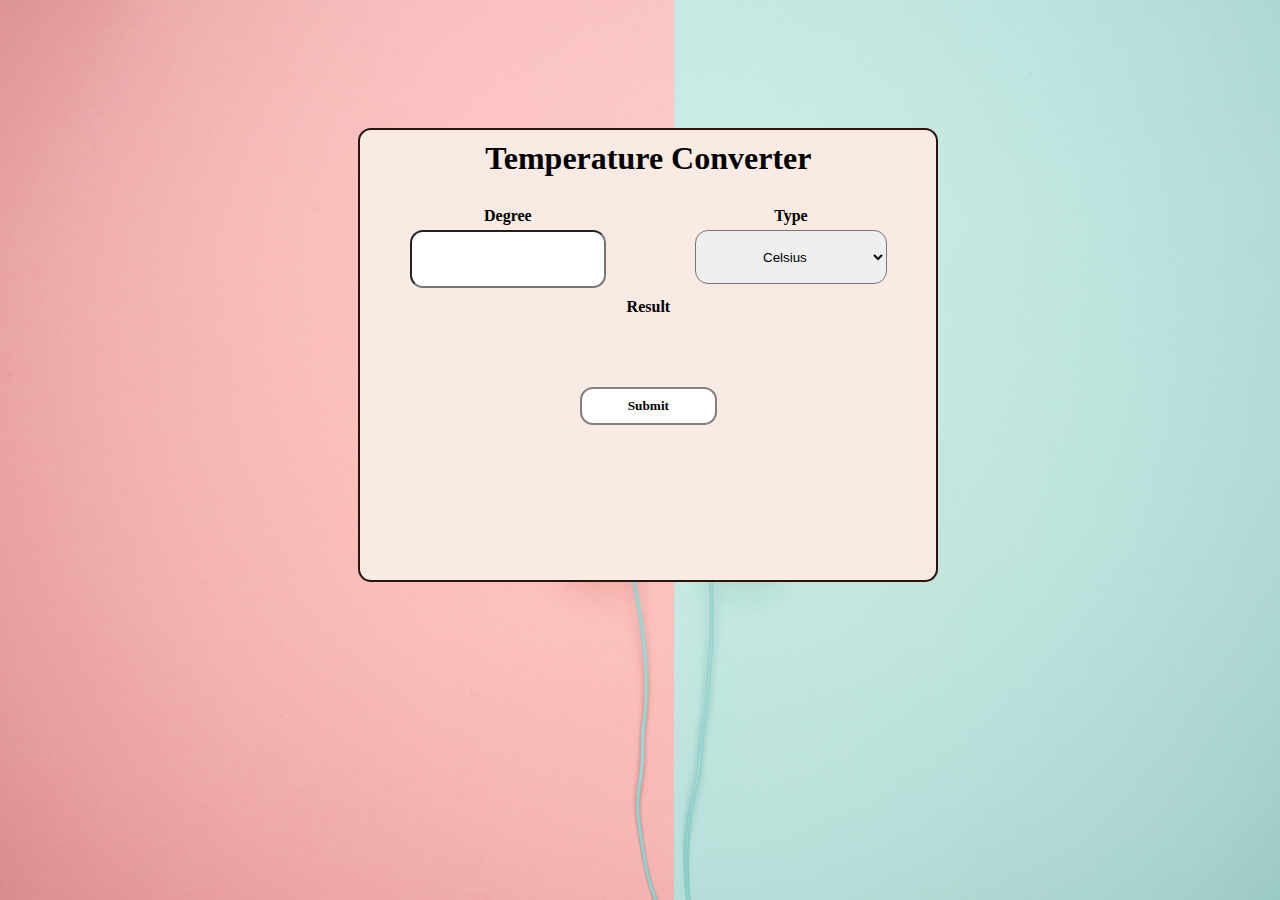
<file: TASK-2/temperature_converter.html>
<!DOCTYPE html>
<html lang="en">

<head>
    <meta charset="UTF-8">
    <meta http-equiv="X-UA-Compatible" content="IE=edge">
    <meta name="viewport" content="width=device-width, initial-scale=1.0">
    <title>Temperature Converter</title>
    <link rel="stylesheet" href="temperature_converter.css">
</head>

<body>
    <div class="main">
        <div class="box">

            <div class="heading">
                <h1>
                    Temperature Converter
                </h1>
            </div>
            <form>
                <div class="content">
                    <div class="inputtype">
                        <div class="input">
                            <h4>Degree</h4>
                            <input type="number" id="degree">
                        </div>
                        <div class="input">
                            <h4>Type</h4>
                            <select name="type" id="convert">
                                <option value="1">Celsius</option>
                                <option value="2">Fahrenheit</option>
                            </select>
                        </div>
                    </div>
                    <div id="result" class="output">
                        <h4>Result</h4>
                        <h4 id="res">
                        </h4>
                    </div>
                    <span id="btn" class="submit" onclick="celltofar()">
                       <div class="sub">
                           <h5>
                            Submit
                           </h5>
                       </div>
                    </span>
                </div>
            </form>
        </div>
    </div>
</body>
<script type="text/javascript">
    // function print(){
    //     document.getElementById("res").innerHTML="do not see with that
     //much concentration";
    // }
    let degree=0;
     degree = document.getElementById("degree");
    let convert = document.querySelector('#convert');
    function celltofar() {
        if (convert.value == 2) {
            let output = (parseFloat(degree.value) * 9 / 5) + 32;
            document.getElementById("res").innerHTML = output+" °F";
            console.log(convert);
        } else {
            let output = (parseFloat((degree.value) - 32) * 5 / 9);
            document.getElementById("res").innerHTML = output+" °C";
            console.log(convert);
        }
    }
    // oninput="celltofar()"
</script>


</html>
</file>
<file: TASK-2/temperature_converter.css>
*{
    margin: 0;
    padding: 0;
}
.main{
    justify-content: center;
    align-items: center;
    height: 100vh;
    width:100;
    background-image:url(temperature_converter.jpg);
    background-attachment: fixed;
    background-size: cover;
}
.box{
    border: solid 2px rgb(41, 21, 14);
    width: 45vw;
    height: 50vh;
    position: absolute;
    top: 10vw;
    left: 28vw;
    text-align: center;
    background-color: rgb(250, 234, 228);
    border-radius: 13px 13px 13px 13px;
}
.box:hover{
    cursor: pointer;
    box-shadow: 3px 3px 3px 3px gray;
}
.heading h1{
    padding: 5px;
    margin: 5px;
    margin-bottom: 20px;
}
.inputtype{
    display: flex;
    justify-content: space-around;
    margin: 5px;
}
.input input,select{
    text-align: center;
    outline: none;
    width: 15vw;
    height: 6vh;
    margin: 5px;
    border-radius: 13px 13px 13px 13px;
}

.input input:hover,select:hover{
    box-shadow: 1px 1px 1px 1px gray;
}
.content{
    display: flex;
    flex-direction: column;
}
.output {
    height: 9vh;
}
.output p{
    font-size: 50px;
}
button{
    background-color: white;
    border-color: white;
    border-style: none;
}
.submit{
    display: flex;
    align-items: center;
    justify-content: center;
    width: 100%;
    height: 6vh;
}
.sub:hover{
    box-shadow: 1px 1px 1px 1px gray;
}
.sub{
    padding: 1vh;
    width: 20%;
    border-radius: 13px 13px 13px 13px;
    border: 2px solid gray;
    background-color: #fff;
}
</file>
